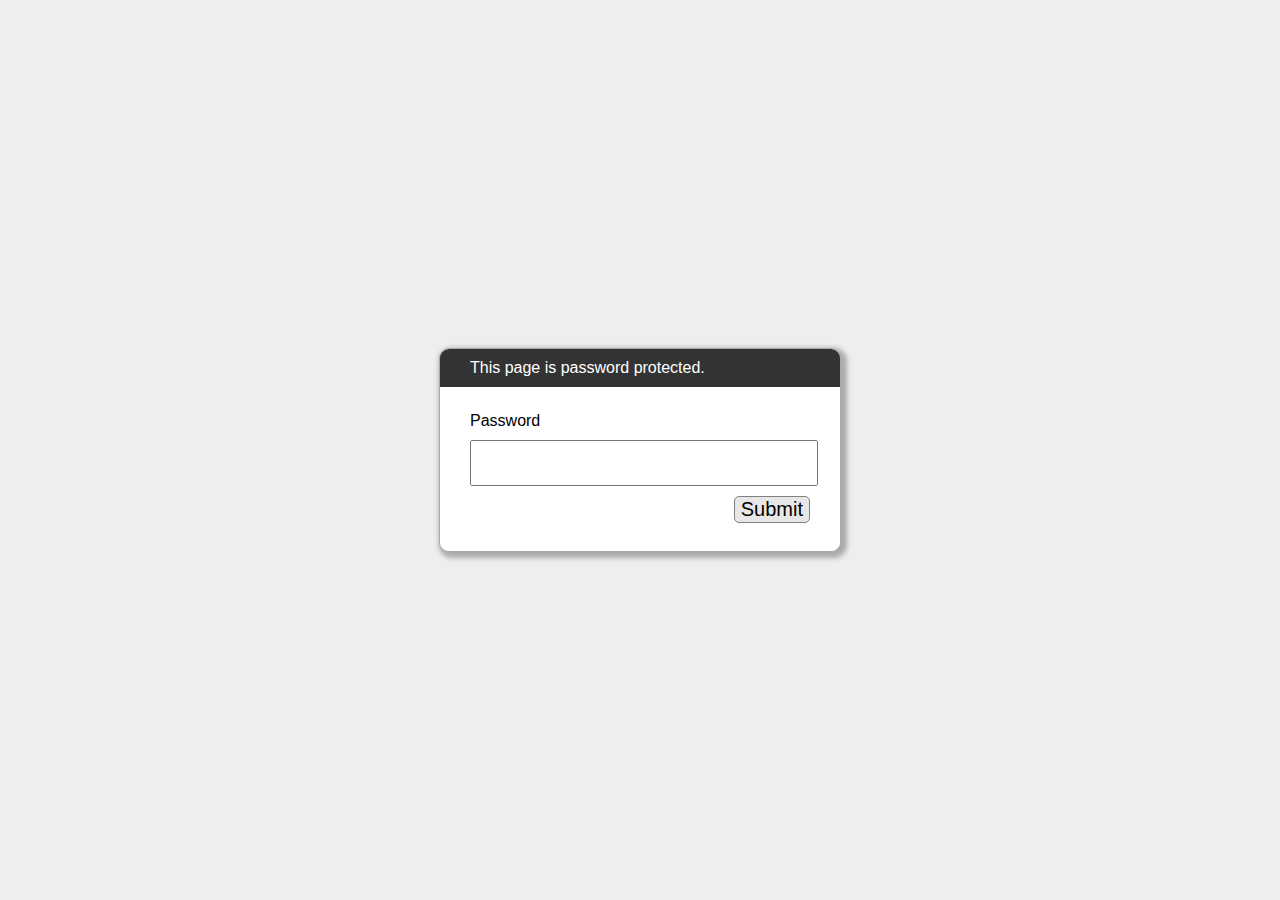
<file: private.html>
﻿<!DOCTYPE html>
<html lang="en">
  <head>
    <meta charset="utf-8">
    <meta name="viewport" content="width=device-width, initial-scale=1">
    <meta name="robots" content="noindex, nofollow">
    <title>Password Protected Page</title>
    <style>
        html, body {
            margin: 0;
            width: 100%;
            height: 100%;
            font-family: Arial, Helvetica, sans-serif;
        }
        #dialogText {
            padding: 10px 30px;
            color: white;
            background-color: #333333;
        }
        
        #dialogWrap {
            position: absolute;
            top: 0;
            left: 0;
            width: 100%;
            height: 100%;
            display: table;
            background-color: #EEEEEE;
        }
        
        #dialogWrapCell {
            display: table-cell;
            text-align: center;
            vertical-align: middle;
        }
        
        #mainDialog {
            max-width: 400px;
            margin: 5px;
            border: solid #AAAAAA 1px;
            border-radius: 10px;
            box-shadow: 3px 3px 5px 3px #AAAAAA;
            margin-left: auto;
            margin-right: auto;
            background-color: #FFFFFF;
            overflow: hidden;
            text-align: left;
        }
        #passArea {
            padding: 20px 30px;
            background-color: white;
        }
        #passArea > * {
            margin: 5px auto;
        }
        #pass {
            width: 100%;
            height: 40px;
            font-size: 30px;
        }
        
        #messageWrapper {
            float: left;
            vertical-align: middle;
            line-height: 30px;
        }
        
        .notifyText {
            display: none;
        }
        
        #invalidPass {
            color: red;
        }
        
        #success {
            color: green;
        }
        
        #submitPass {
            font-size: 20px;
            border-radius: 5px;
            background-color: #E7E7E7;
            border: solid gray 1px;
            float: right;
        }
        #contentFrame {
            position: absolute;
            top: 0;
            left: 0;
            width: 100%;
            height: 100%;
        }
    </style>
  </head>
  <body>
    <iframe id="contentFrame" frameBorder="0" allowfullscreen></iframe>
    <div id="dialogWrap">
        <div id="dialogWrapCell">
            <div id="mainDialog">
                <div id="dialogText">This page is password protected.</div>
                <div id="passArea">
                    <p id="passwordPrompt">Password</p>
                    <input id="pass" type="password" name="pass">
                    <div>
                        <span id="messageWrapper">
                            <span id="invalidPass" class="notifyText">Sorry, please try again.</span>
                            <span id="success" class="notifyText">Success!</span>
                            &nbsp;
                        </span>
                        <button id="submitPass" type="button">Submit</button>
                        <div style="clear: both;"></div>
                    </div>
                </div>
            </div>
        </div>
    </div>
    <script>
/*
CryptoJS v3.1.2
code.google.com/p/crypto-js
(c) 2009-2013 by Jeff Mott. All rights reserved.
code.google.com/p/crypto-js/wiki/License
*/
var CryptoJS=CryptoJS||function(u,p){var d={},l=d.lib={},s=function(){},t=l.Base={extend:function(a){s.prototype=this;var c=new s;a&&c.mixIn(a);c.hasOwnProperty("init")||(c.init=function(){c.$super.init.apply(this,arguments)});c.init.prototype=c;c.$super=this;return c},create:function(){var a=this.extend();a.init.apply(a,arguments);return a},init:function(){},mixIn:function(a){for(var c in a)a.hasOwnProperty(c)&&(this[c]=a[c]);a.hasOwnProperty("toString")&&(this.toString=a.toString)},clone:function(){return this.init.prototype.extend(this)}},
r=l.WordArray=t.extend({init:function(a,c){a=this.words=a||[];this.sigBytes=c!=p?c:4*a.length},toString:function(a){return(a||v).stringify(this)},concat:function(a){var c=this.words,e=a.words,j=this.sigBytes;a=a.sigBytes;this.clamp();if(j%4)for(var k=0;k<a;k++)c[j+k>>>2]|=(e[k>>>2]>>>24-8*(k%4)&255)<<24-8*((j+k)%4);else if(65535<e.length)for(k=0;k<a;k+=4)c[j+k>>>2]=e[k>>>2];else c.push.apply(c,e);this.sigBytes+=a;return this},clamp:function(){var a=this.words,c=this.sigBytes;a[c>>>2]&=4294967295<<
32-8*(c%4);a.length=u.ceil(c/4)},clone:function(){var a=t.clone.call(this);a.words=this.words.slice(0);return a},random:function(a){for(var c=[],e=0;e<a;e+=4)c.push(4294967296*u.random()|0);return new r.init(c,a)}}),w=d.enc={},v=w.Hex={stringify:function(a){var c=a.words;a=a.sigBytes;for(var e=[],j=0;j<a;j++){var k=c[j>>>2]>>>24-8*(j%4)&255;e.push((k>>>4).toString(16));e.push((k&15).toString(16))}return e.join("")},parse:function(a){for(var c=a.length,e=[],j=0;j<c;j+=2)e[j>>>3]|=parseInt(a.substr(j,
2),16)<<24-4*(j%8);return new r.init(e,c/2)}},b=w.Latin1={stringify:function(a){var c=a.words;a=a.sigBytes;for(var e=[],j=0;j<a;j++)e.push(String.fromCharCode(c[j>>>2]>>>24-8*(j%4)&255));return e.join("")},parse:function(a){for(var c=a.length,e=[],j=0;j<c;j++)e[j>>>2]|=(a.charCodeAt(j)&255)<<24-8*(j%4);return new r.init(e,c)}},x=w.Utf8={stringify:function(a){try{return decodeURIComponent(escape(b.stringify(a)))}catch(c){throw Error("Malformed UTF-8 data");}},parse:function(a){return b.parse(unescape(encodeURIComponent(a)))}},
q=l.BufferedBlockAlgorithm=t.extend({reset:function(){this._data=new r.init;this._nDataBytes=0},_append:function(a){"string"==typeof a&&(a=x.parse(a));this._data.concat(a);this._nDataBytes+=a.sigBytes},_process:function(a){var c=this._data,e=c.words,j=c.sigBytes,k=this.blockSize,b=j/(4*k),b=a?u.ceil(b):u.max((b|0)-this._minBufferSize,0);a=b*k;j=u.min(4*a,j);if(a){for(var q=0;q<a;q+=k)this._doProcessBlock(e,q);q=e.splice(0,a);c.sigBytes-=j}return new r.init(q,j)},clone:function(){var a=t.clone.call(this);
a._data=this._data.clone();return a},_minBufferSize:0});l.Hasher=q.extend({cfg:t.extend(),init:function(a){this.cfg=this.cfg.extend(a);this.reset()},reset:function(){q.reset.call(this);this._doReset()},update:function(a){this._append(a);this._process();return this},finalize:function(a){a&&this._append(a);return this._doFinalize()},blockSize:16,_createHelper:function(a){return function(b,e){return(new a.init(e)).finalize(b)}},_createHmacHelper:function(a){return function(b,e){return(new n.HMAC.init(a,
e)).finalize(b)}}});var n=d.algo={};return d}(Math);
(function(){var u=CryptoJS,p=u.lib.WordArray;u.enc.Base64={stringify:function(d){var l=d.words,p=d.sigBytes,t=this._map;d.clamp();d=[];for(var r=0;r<p;r+=3)for(var w=(l[r>>>2]>>>24-8*(r%4)&255)<<16|(l[r+1>>>2]>>>24-8*((r+1)%4)&255)<<8|l[r+2>>>2]>>>24-8*((r+2)%4)&255,v=0;4>v&&r+0.75*v<p;v++)d.push(t.charAt(w>>>6*(3-v)&63));if(l=t.charAt(64))for(;d.length%4;)d.push(l);return d.join("")},parse:function(d){var l=d.length,s=this._map,t=s.charAt(64);t&&(t=d.indexOf(t),-1!=t&&(l=t));for(var t=[],r=0,w=0;w<
l;w++)if(w%4){var v=s.indexOf(d.charAt(w-1))<<2*(w%4),b=s.indexOf(d.charAt(w))>>>6-2*(w%4);t[r>>>2]|=(v|b)<<24-8*(r%4);r++}return p.create(t,r)},_map:"ABCDEFGHIJKLMNOPQRSTUVWXYZabcdefghijklmnopqrstuvwxyz0123456789+/="}})();
(function(u){function p(b,n,a,c,e,j,k){b=b+(n&a|~n&c)+e+k;return(b<<j|b>>>32-j)+n}function d(b,n,a,c,e,j,k){b=b+(n&c|a&~c)+e+k;return(b<<j|b>>>32-j)+n}function l(b,n,a,c,e,j,k){b=b+(n^a^c)+e+k;return(b<<j|b>>>32-j)+n}function s(b,n,a,c,e,j,k){b=b+(a^(n|~c))+e+k;return(b<<j|b>>>32-j)+n}for(var t=CryptoJS,r=t.lib,w=r.WordArray,v=r.Hasher,r=t.algo,b=[],x=0;64>x;x++)b[x]=4294967296*u.abs(u.sin(x+1))|0;r=r.MD5=v.extend({_doReset:function(){this._hash=new w.init([1732584193,4023233417,2562383102,271733878])},
_doProcessBlock:function(q,n){for(var a=0;16>a;a++){var c=n+a,e=q[c];q[c]=(e<<8|e>>>24)&16711935|(e<<24|e>>>8)&4278255360}var a=this._hash.words,c=q[n+0],e=q[n+1],j=q[n+2],k=q[n+3],z=q[n+4],r=q[n+5],t=q[n+6],w=q[n+7],v=q[n+8],A=q[n+9],B=q[n+10],C=q[n+11],u=q[n+12],D=q[n+13],E=q[n+14],x=q[n+15],f=a[0],m=a[1],g=a[2],h=a[3],f=p(f,m,g,h,c,7,b[0]),h=p(h,f,m,g,e,12,b[1]),g=p(g,h,f,m,j,17,b[2]),m=p(m,g,h,f,k,22,b[3]),f=p(f,m,g,h,z,7,b[4]),h=p(h,f,m,g,r,12,b[5]),g=p(g,h,f,m,t,17,b[6]),m=p(m,g,h,f,w,22,b[7]),
f=p(f,m,g,h,v,7,b[8]),h=p(h,f,m,g,A,12,b[9]),g=p(g,h,f,m,B,17,b[10]),m=p(m,g,h,f,C,22,b[11]),f=p(f,m,g,h,u,7,b[12]),h=p(h,f,m,g,D,12,b[13]),g=p(g,h,f,m,E,17,b[14]),m=p(m,g,h,f,x,22,b[15]),f=d(f,m,g,h,e,5,b[16]),h=d(h,f,m,g,t,9,b[17]),g=d(g,h,f,m,C,14,b[18]),m=d(m,g,h,f,c,20,b[19]),f=d(f,m,g,h,r,5,b[20]),h=d(h,f,m,g,B,9,b[21]),g=d(g,h,f,m,x,14,b[22]),m=d(m,g,h,f,z,20,b[23]),f=d(f,m,g,h,A,5,b[24]),h=d(h,f,m,g,E,9,b[25]),g=d(g,h,f,m,k,14,b[26]),m=d(m,g,h,f,v,20,b[27]),f=d(f,m,g,h,D,5,b[28]),h=d(h,f,
m,g,j,9,b[29]),g=d(g,h,f,m,w,14,b[30]),m=d(m,g,h,f,u,20,b[31]),f=l(f,m,g,h,r,4,b[32]),h=l(h,f,m,g,v,11,b[33]),g=l(g,h,f,m,C,16,b[34]),m=l(m,g,h,f,E,23,b[35]),f=l(f,m,g,h,e,4,b[36]),h=l(h,f,m,g,z,11,b[37]),g=l(g,h,f,m,w,16,b[38]),m=l(m,g,h,f,B,23,b[39]),f=l(f,m,g,h,D,4,b[40]),h=l(h,f,m,g,c,11,b[41]),g=l(g,h,f,m,k,16,b[42]),m=l(m,g,h,f,t,23,b[43]),f=l(f,m,g,h,A,4,b[44]),h=l(h,f,m,g,u,11,b[45]),g=l(g,h,f,m,x,16,b[46]),m=l(m,g,h,f,j,23,b[47]),f=s(f,m,g,h,c,6,b[48]),h=s(h,f,m,g,w,10,b[49]),g=s(g,h,f,m,
E,15,b[50]),m=s(m,g,h,f,r,21,b[51]),f=s(f,m,g,h,u,6,b[52]),h=s(h,f,m,g,k,10,b[53]),g=s(g,h,f,m,B,15,b[54]),m=s(m,g,h,f,e,21,b[55]),f=s(f,m,g,h,v,6,b[56]),h=s(h,f,m,g,x,10,b[57]),g=s(g,h,f,m,t,15,b[58]),m=s(m,g,h,f,D,21,b[59]),f=s(f,m,g,h,z,6,b[60]),h=s(h,f,m,g,C,10,b[61]),g=s(g,h,f,m,j,15,b[62]),m=s(m,g,h,f,A,21,b[63]);a[0]=a[0]+f|0;a[1]=a[1]+m|0;a[2]=a[2]+g|0;a[3]=a[3]+h|0},_doFinalize:function(){var b=this._data,n=b.words,a=8*this._nDataBytes,c=8*b.sigBytes;n[c>>>5]|=128<<24-c%32;var e=u.floor(a/
4294967296);n[(c+64>>>9<<4)+15]=(e<<8|e>>>24)&16711935|(e<<24|e>>>8)&4278255360;n[(c+64>>>9<<4)+14]=(a<<8|a>>>24)&16711935|(a<<24|a>>>8)&4278255360;b.sigBytes=4*(n.length+1);this._process();b=this._hash;n=b.words;for(a=0;4>a;a++)c=n[a],n[a]=(c<<8|c>>>24)&16711935|(c<<24|c>>>8)&4278255360;return b},clone:function(){var b=v.clone.call(this);b._hash=this._hash.clone();return b}});t.MD5=v._createHelper(r);t.HmacMD5=v._createHmacHelper(r)})(Math);
(function(){var u=CryptoJS,p=u.lib,d=p.Base,l=p.WordArray,p=u.algo,s=p.EvpKDF=d.extend({cfg:d.extend({keySize:4,hasher:p.MD5,iterations:1}),init:function(d){this.cfg=this.cfg.extend(d)},compute:function(d,r){for(var p=this.cfg,s=p.hasher.create(),b=l.create(),u=b.words,q=p.keySize,p=p.iterations;u.length<q;){n&&s.update(n);var n=s.update(d).finalize(r);s.reset();for(var a=1;a<p;a++)n=s.finalize(n),s.reset();b.concat(n)}b.sigBytes=4*q;return b}});u.EvpKDF=function(d,l,p){return s.create(p).compute(d,
l)}})();
CryptoJS.lib.Cipher||function(u){var p=CryptoJS,d=p.lib,l=d.Base,s=d.WordArray,t=d.BufferedBlockAlgorithm,r=p.enc.Base64,w=p.algo.EvpKDF,v=d.Cipher=t.extend({cfg:l.extend(),createEncryptor:function(e,a){return this.create(this._ENC_XFORM_MODE,e,a)},createDecryptor:function(e,a){return this.create(this._DEC_XFORM_MODE,e,a)},init:function(e,a,b){this.cfg=this.cfg.extend(b);this._xformMode=e;this._key=a;this.reset()},reset:function(){t.reset.call(this);this._doReset()},process:function(e){this._append(e);return this._process()},
finalize:function(e){e&&this._append(e);return this._doFinalize()},keySize:4,ivSize:4,_ENC_XFORM_MODE:1,_DEC_XFORM_MODE:2,_createHelper:function(e){return{encrypt:function(b,k,d){return("string"==typeof k?c:a).encrypt(e,b,k,d)},decrypt:function(b,k,d){return("string"==typeof k?c:a).decrypt(e,b,k,d)}}}});d.StreamCipher=v.extend({_doFinalize:function(){return this._process(!0)},blockSize:1});var b=p.mode={},x=function(e,a,b){var c=this._iv;c?this._iv=u:c=this._prevBlock;for(var d=0;d<b;d++)e[a+d]^=
c[d]},q=(d.BlockCipherMode=l.extend({createEncryptor:function(e,a){return this.Encryptor.create(e,a)},createDecryptor:function(e,a){return this.Decryptor.create(e,a)},init:function(e,a){this._cipher=e;this._iv=a}})).extend();q.Encryptor=q.extend({processBlock:function(e,a){var b=this._cipher,c=b.blockSize;x.call(this,e,a,c);b.encryptBlock(e,a);this._prevBlock=e.slice(a,a+c)}});q.Decryptor=q.extend({processBlock:function(e,a){var b=this._cipher,c=b.blockSize,d=e.slice(a,a+c);b.decryptBlock(e,a);x.call(this,
e,a,c);this._prevBlock=d}});b=b.CBC=q;q=(p.pad={}).Pkcs7={pad:function(a,b){for(var c=4*b,c=c-a.sigBytes%c,d=c<<24|c<<16|c<<8|c,l=[],n=0;n<c;n+=4)l.push(d);c=s.create(l,c);a.concat(c)},unpad:function(a){a.sigBytes-=a.words[a.sigBytes-1>>>2]&255}};d.BlockCipher=v.extend({cfg:v.cfg.extend({mode:b,padding:q}),reset:function(){v.reset.call(this);var a=this.cfg,b=a.iv,a=a.mode;if(this._xformMode==this._ENC_XFORM_MODE)var c=a.createEncryptor;else c=a.createDecryptor,this._minBufferSize=1;this._mode=c.call(a,
this,b&&b.words)},_doProcessBlock:function(a,b){this._mode.processBlock(a,b)},_doFinalize:function(){var a=this.cfg.padding;if(this._xformMode==this._ENC_XFORM_MODE){a.pad(this._data,this.blockSize);var b=this._process(!0)}else b=this._process(!0),a.unpad(b);return b},blockSize:4});var n=d.CipherParams=l.extend({init:function(a){this.mixIn(a)},toString:function(a){return(a||this.formatter).stringify(this)}}),b=(p.format={}).OpenSSL={stringify:function(a){var b=a.ciphertext;a=a.salt;return(a?s.create([1398893684,
1701076831]).concat(a).concat(b):b).toString(r)},parse:function(a){a=r.parse(a);var b=a.words;if(1398893684==b[0]&&1701076831==b[1]){var c=s.create(b.slice(2,4));b.splice(0,4);a.sigBytes-=16}return n.create({ciphertext:a,salt:c})}},a=d.SerializableCipher=l.extend({cfg:l.extend({format:b}),encrypt:function(a,b,c,d){d=this.cfg.extend(d);var l=a.createEncryptor(c,d);b=l.finalize(b);l=l.cfg;return n.create({ciphertext:b,key:c,iv:l.iv,algorithm:a,mode:l.mode,padding:l.padding,blockSize:a.blockSize,formatter:d.format})},
decrypt:function(a,b,c,d){d=this.cfg.extend(d);b=this._parse(b,d.format);return a.createDecryptor(c,d).finalize(b.ciphertext)},_parse:function(a,b){return"string"==typeof a?b.parse(a,this):a}}),p=(p.kdf={}).OpenSSL={execute:function(a,b,c,d){d||(d=s.random(8));a=w.create({keySize:b+c}).compute(a,d);c=s.create(a.words.slice(b),4*c);a.sigBytes=4*b;return n.create({key:a,iv:c,salt:d})}},c=d.PasswordBasedCipher=a.extend({cfg:a.cfg.extend({kdf:p}),encrypt:function(b,c,d,l){l=this.cfg.extend(l);d=l.kdf.execute(d,
b.keySize,b.ivSize);l.iv=d.iv;b=a.encrypt.call(this,b,c,d.key,l);b.mixIn(d);return b},decrypt:function(b,c,d,l){l=this.cfg.extend(l);c=this._parse(c,l.format);d=l.kdf.execute(d,b.keySize,b.ivSize,c.salt);l.iv=d.iv;return a.decrypt.call(this,b,c,d.key,l)}})}();
(function(){for(var u=CryptoJS,p=u.lib.BlockCipher,d=u.algo,l=[],s=[],t=[],r=[],w=[],v=[],b=[],x=[],q=[],n=[],a=[],c=0;256>c;c++)a[c]=128>c?c<<1:c<<1^283;for(var e=0,j=0,c=0;256>c;c++){var k=j^j<<1^j<<2^j<<3^j<<4,k=k>>>8^k&255^99;l[e]=k;s[k]=e;var z=a[e],F=a[z],G=a[F],y=257*a[k]^16843008*k;t[e]=y<<24|y>>>8;r[e]=y<<16|y>>>16;w[e]=y<<8|y>>>24;v[e]=y;y=16843009*G^65537*F^257*z^16843008*e;b[k]=y<<24|y>>>8;x[k]=y<<16|y>>>16;q[k]=y<<8|y>>>24;n[k]=y;e?(e=z^a[a[a[G^z]]],j^=a[a[j]]):e=j=1}var H=[0,1,2,4,8,
16,32,64,128,27,54],d=d.AES=p.extend({_doReset:function(){for(var a=this._key,c=a.words,d=a.sigBytes/4,a=4*((this._nRounds=d+6)+1),e=this._keySchedule=[],j=0;j<a;j++)if(j<d)e[j]=c[j];else{var k=e[j-1];j%d?6<d&&4==j%d&&(k=l[k>>>24]<<24|l[k>>>16&255]<<16|l[k>>>8&255]<<8|l[k&255]):(k=k<<8|k>>>24,k=l[k>>>24]<<24|l[k>>>16&255]<<16|l[k>>>8&255]<<8|l[k&255],k^=H[j/d|0]<<24);e[j]=e[j-d]^k}c=this._invKeySchedule=[];for(d=0;d<a;d++)j=a-d,k=d%4?e[j]:e[j-4],c[d]=4>d||4>=j?k:b[l[k>>>24]]^x[l[k>>>16&255]]^q[l[k>>>
8&255]]^n[l[k&255]]},encryptBlock:function(a,b){this._doCryptBlock(a,b,this._keySchedule,t,r,w,v,l)},decryptBlock:function(a,c){var d=a[c+1];a[c+1]=a[c+3];a[c+3]=d;this._doCryptBlock(a,c,this._invKeySchedule,b,x,q,n,s);d=a[c+1];a[c+1]=a[c+3];a[c+3]=d},_doCryptBlock:function(a,b,c,d,e,j,l,f){for(var m=this._nRounds,g=a[b]^c[0],h=a[b+1]^c[1],k=a[b+2]^c[2],n=a[b+3]^c[3],p=4,r=1;r<m;r++)var q=d[g>>>24]^e[h>>>16&255]^j[k>>>8&255]^l[n&255]^c[p++],s=d[h>>>24]^e[k>>>16&255]^j[n>>>8&255]^l[g&255]^c[p++],t=
d[k>>>24]^e[n>>>16&255]^j[g>>>8&255]^l[h&255]^c[p++],n=d[n>>>24]^e[g>>>16&255]^j[h>>>8&255]^l[k&255]^c[p++],g=q,h=s,k=t;q=(f[g>>>24]<<24|f[h>>>16&255]<<16|f[k>>>8&255]<<8|f[n&255])^c[p++];s=(f[h>>>24]<<24|f[k>>>16&255]<<16|f[n>>>8&255]<<8|f[g&255])^c[p++];t=(f[k>>>24]<<24|f[n>>>16&255]<<16|f[g>>>8&255]<<8|f[h&255])^c[p++];n=(f[n>>>24]<<24|f[g>>>16&255]<<16|f[h>>>8&255]<<8|f[k&255])^c[p++];a[b]=q;a[b+1]=s;a[b+2]=t;a[b+3]=n},keySize:8});u.AES=p._createHelper(d)})();
    </script>
    <script>
/*
CryptoJS v3.1.2
code.google.com/p/crypto-js
(c) 2009-2013 by Jeff Mott. All rights reserved.
code.google.com/p/crypto-js/wiki/License
*/
var CryptoJS=CryptoJS||function(g,j){var e={},d=e.lib={},m=function(){},n=d.Base={extend:function(a){m.prototype=this;var c=new m;a&&c.mixIn(a);c.hasOwnProperty("init")||(c.init=function(){c.$super.init.apply(this,arguments)});c.init.prototype=c;c.$super=this;return c},create:function(){var a=this.extend();a.init.apply(a,arguments);return a},init:function(){},mixIn:function(a){for(var c in a)a.hasOwnProperty(c)&&(this[c]=a[c]);a.hasOwnProperty("toString")&&(this.toString=a.toString)},clone:function(){return this.init.prototype.extend(this)}},
q=d.WordArray=n.extend({init:function(a,c){a=this.words=a||[];this.sigBytes=c!=j?c:4*a.length},toString:function(a){return(a||l).stringify(this)},concat:function(a){var c=this.words,p=a.words,f=this.sigBytes;a=a.sigBytes;this.clamp();if(f%4)for(var b=0;b<a;b++)c[f+b>>>2]|=(p[b>>>2]>>>24-8*(b%4)&255)<<24-8*((f+b)%4);else if(65535<p.length)for(b=0;b<a;b+=4)c[f+b>>>2]=p[b>>>2];else c.push.apply(c,p);this.sigBytes+=a;return this},clamp:function(){var a=this.words,c=this.sigBytes;a[c>>>2]&=4294967295<<
32-8*(c%4);a.length=g.ceil(c/4)},clone:function(){var a=n.clone.call(this);a.words=this.words.slice(0);return a},random:function(a){for(var c=[],b=0;b<a;b+=4)c.push(4294967296*g.random()|0);return new q.init(c,a)}}),b=e.enc={},l=b.Hex={stringify:function(a){var c=a.words;a=a.sigBytes;for(var b=[],f=0;f<a;f++){var d=c[f>>>2]>>>24-8*(f%4)&255;b.push((d>>>4).toString(16));b.push((d&15).toString(16))}return b.join("")},parse:function(a){for(var c=a.length,b=[],f=0;f<c;f+=2)b[f>>>3]|=parseInt(a.substr(f,
2),16)<<24-4*(f%8);return new q.init(b,c/2)}},k=b.Latin1={stringify:function(a){var c=a.words;a=a.sigBytes;for(var b=[],f=0;f<a;f++)b.push(String.fromCharCode(c[f>>>2]>>>24-8*(f%4)&255));return b.join("")},parse:function(a){for(var c=a.length,b=[],f=0;f<c;f++)b[f>>>2]|=(a.charCodeAt(f)&255)<<24-8*(f%4);return new q.init(b,c)}},h=b.Utf8={stringify:function(a){try{return decodeURIComponent(escape(k.stringify(a)))}catch(b){throw Error("Malformed UTF-8 data");}},parse:function(a){return k.parse(unescape(encodeURIComponent(a)))}},
u=d.BufferedBlockAlgorithm=n.extend({reset:function(){this._data=new q.init;this._nDataBytes=0},_append:function(a){"string"==typeof a&&(a=h.parse(a));this._data.concat(a);this._nDataBytes+=a.sigBytes},_process:function(a){var b=this._data,d=b.words,f=b.sigBytes,l=this.blockSize,e=f/(4*l),e=a?g.ceil(e):g.max((e|0)-this._minBufferSize,0);a=e*l;f=g.min(4*a,f);if(a){for(var h=0;h<a;h+=l)this._doProcessBlock(d,h);h=d.splice(0,a);b.sigBytes-=f}return new q.init(h,f)},clone:function(){var a=n.clone.call(this);
a._data=this._data.clone();return a},_minBufferSize:0});d.Hasher=u.extend({cfg:n.extend(),init:function(a){this.cfg=this.cfg.extend(a);this.reset()},reset:function(){u.reset.call(this);this._doReset()},update:function(a){this._append(a);this._process();return this},finalize:function(a){a&&this._append(a);return this._doFinalize()},blockSize:16,_createHelper:function(a){return function(b,d){return(new a.init(d)).finalize(b)}},_createHmacHelper:function(a){return function(b,d){return(new w.HMAC.init(a,
d)).finalize(b)}}});var w=e.algo={};return e}(Math);
(function(){var g=CryptoJS,j=g.lib,e=j.WordArray,d=j.Hasher,m=[],j=g.algo.SHA1=d.extend({_doReset:function(){this._hash=new e.init([1732584193,4023233417,2562383102,271733878,3285377520])},_doProcessBlock:function(d,e){for(var b=this._hash.words,l=b[0],k=b[1],h=b[2],g=b[3],j=b[4],a=0;80>a;a++){if(16>a)m[a]=d[e+a]|0;else{var c=m[a-3]^m[a-8]^m[a-14]^m[a-16];m[a]=c<<1|c>>>31}c=(l<<5|l>>>27)+j+m[a];c=20>a?c+((k&h|~k&g)+1518500249):40>a?c+((k^h^g)+1859775393):60>a?c+((k&h|k&g|h&g)-1894007588):c+((k^h^
g)-899497514);j=g;g=h;h=k<<30|k>>>2;k=l;l=c}b[0]=b[0]+l|0;b[1]=b[1]+k|0;b[2]=b[2]+h|0;b[3]=b[3]+g|0;b[4]=b[4]+j|0},_doFinalize:function(){var d=this._data,e=d.words,b=8*this._nDataBytes,l=8*d.sigBytes;e[l>>>5]|=128<<24-l%32;e[(l+64>>>9<<4)+14]=Math.floor(b/4294967296);e[(l+64>>>9<<4)+15]=b;d.sigBytes=4*e.length;this._process();return this._hash},clone:function(){var e=d.clone.call(this);e._hash=this._hash.clone();return e}});g.SHA1=d._createHelper(j);g.HmacSHA1=d._createHmacHelper(j)})();
(function(){var g=CryptoJS,j=g.enc.Utf8;g.algo.HMAC=g.lib.Base.extend({init:function(e,d){e=this._hasher=new e.init;"string"==typeof d&&(d=j.parse(d));var g=e.blockSize,n=4*g;d.sigBytes>n&&(d=e.finalize(d));d.clamp();for(var q=this._oKey=d.clone(),b=this._iKey=d.clone(),l=q.words,k=b.words,h=0;h<g;h++)l[h]^=1549556828,k[h]^=909522486;q.sigBytes=b.sigBytes=n;this.reset()},reset:function(){var e=this._hasher;e.reset();e.update(this._iKey)},update:function(e){this._hasher.update(e);return this},finalize:function(e){var d=
this._hasher;e=d.finalize(e);d.reset();return d.finalize(this._oKey.clone().concat(e))}})})();
(function(){var g=CryptoJS,j=g.lib,e=j.Base,d=j.WordArray,j=g.algo,m=j.HMAC,n=j.PBKDF2=e.extend({cfg:e.extend({keySize:4,hasher:j.SHA1,iterations:1}),init:function(d){this.cfg=this.cfg.extend(d)},compute:function(e,b){for(var g=this.cfg,k=m.create(g.hasher,e),h=d.create(),j=d.create([1]),n=h.words,a=j.words,c=g.keySize,g=g.iterations;n.length<c;){var p=k.update(b).finalize(j);k.reset();for(var f=p.words,v=f.length,s=p,t=1;t<g;t++){s=k.finalize(s);k.reset();for(var x=s.words,r=0;r<v;r++)f[r]^=x[r]}h.concat(p);
a[0]++}h.sigBytes=4*c;return h}});g.PBKDF2=function(d,b,e){return n.create(e).compute(d,b)}})();
    </script>
    <script>
        /*! srcdoc-polyfill - v0.1.1 - 2013-03-01
        * http://github.com/jugglinmike/srcdoc-polyfill/
        * Copyright (c) 2013 Mike Pennisi; Licensed MIT */
        (function( window, document, undefined ) {
	
	        var idx, iframes;
	        var _srcDoc = window.srcDoc;
	        var isCompliant = !!("srcdoc" in document.createElement("iframe"));
	        var implementations = {
		        compliant: function( iframe, content ) {

			        if (content) {
				        iframe.setAttribute("srcdoc", content);
			        }
		        },
		        legacy: function( iframe, content ) {

			        var jsUrl;

			        if (!iframe || !iframe.getAttribute) {
				        return;
			        }

			        if (!content) {
				        content = iframe.getAttribute("srcdoc");
			        } else {
				        iframe.setAttribute("srcdoc", content);
			        }

			        if (content) {
				        // The value returned by a script-targeted URL will be used as
				        // the iFrame's content. Create such a URL which returns the
				        // iFrame element's `srcdoc` attribute.
				        jsUrl = "javascript: window.frameElement.getAttribute('srcdoc');";

				        iframe.setAttribute("src", jsUrl);

				        // Explicitly set the iFrame's window.location for
				        // compatability with IE9, which does not react to changes in
				        // the `src` attribute when it is a `javascript:` URL, for
				        // some reason
				        if (iframe.contentWindow) {
					        iframe.contentWindow.location = jsUrl;
				        }
			        }
		        }
	        };
	        var srcDoc = window.srcDoc = {
		        // Assume the best
		        set: implementations.compliant,
		        noConflict: function() {
			        window.srcDoc = _srcDoc;
			        return srcDoc;
		        }
	        };

	        // If the browser supports srcdoc, no shimming is necessary
	        if (isCompliant) {
		        return;
	        }

	        srcDoc.set = implementations.legacy;

	        // Automatically shim any iframes already present in the document
	        iframes = document.getElementsByTagName("iframe");
	        idx = iframes.length;

	        while (idx--) {
		        srcDoc.set( iframes[idx] );
	        }

        }( this, this.document ));
    </script>
    <script>
        var pl = {"salt":"7P5zBL7l06NNuLY32QBN3ChibLZCEnaVQJA1DTemWkw=","iv":"g7/+rCG413jKoXrw66Y2OQ==","data":"CkNJ/csUpFWdF3sbbsRqfnfgkz/DmP5x1A0Ges6oWkx7JjBFt/vBLmxYLXlR3Zg+gY3T8h1cDnMp1jOP6WzRfVo3Rmkzxu7bz1jD2HouGEuCJnxh6YwjzvhhfdljM3+vYckeUVDO8CbcnTEW5XsFhLK7mJagvph3PoXjinsgf5PODyj1b/2ums+3XQJ0g2LszHQZOdumiJmRKgX6zZ5L/uX8Z7mnK+W1gun4gqHYxwXeSsqGzjX6ETew/ZJeN1pbD1cojI/nWeUqhrTGZ8drKMGA10pHQtMmxA4lfNLFTE+2r+KJkHIr0GSfchsBnGAZAZ/nIcoWccqt3Rwuy6B8tATxpjIC67XoptZS6d0kb6kjS1vrK/FhgnTu93JoJEvU9Hz807mbNbXXAoNsvuCQ3+SsVKeDcip78Z5p2YG5T83TzB4c4XLSKMiVqaQ2KZWgidheJ0bwJi3T1FXI0Tsl0WFJxlqePBebie36wuySpSdVxpQ2WpbiwWATuOUvCBKSdXSosbLU6n85hNmNdS4CEe5n7jWYblVY3JJTYS7E/p03/wOdsddDXhRFz5to3k1LuRSHmntOaGl9hsFtqHkaj+CYOVJ4cKYkaOCHUpJEteBNMQnHTR4YxmJ9gTCr+k3jef2DquNdDfOFIHFEo1lMUvPdqDiYPBeGC0XIF5r/R1gBWIPxhlzk8+aaQTe1qRsS6BLAE22DF13PGf8jOgLqzpKQDvJBuXVu4KKkG0NSN3uxBtXpWzy9mrRu5He29qIltYf0re4SD6omSKfly2CguiKiOFV0xSEqV99bGAMbDAho50o42liMPVjLWB/Bk7jBWwOQ7pa9RLu1hxIeKU845/Fqu4idvnzsDoJniTaD2vpPSsCu2skB6Cp/JRLNfRn792ye0bMm9pqtjC30OXbJY2PS32MDNJ62vdXSMA2tnvEEH1KeN4Y40SXQFJcvzcnCR6UNgw2zDAYdZYS786QHQHzk/FUGi8r4b4W4KxZQTRqyjsri7Imz2hjEErgQc2xDTqF9OaBvNMjzJD48q6xUdEHljTPR5jqqbbrCIGg4pHGBrdSLZp/g2fhVqoCtKfuNL5HGv5YT6GEfqZzufGq/hnV0mM80ivStO4FlQZ3rKV7NoXd7Sqb8UM9TanaIoti7ma1yhWerCBs7zjkIVvZJrHpthpYEEPVMQDIxvk1NsgHuartxGNsIPvPxlmQ6wFNLrKAySxEre6ZXGcjhOMfGJsFr7QI8o5XnWQkqhyz24fp5hZqSrk9txWLX372hHr3j8SKapANRq4UjluJ/YSnpDJWZgCB900YsoZvFLr30S5NMbJUg4p3SvhQ5XiZ6vzU/[base64]/WA39RSmrRwfL9GhM92SHspLGmGgCZP5xbH5jCkWPUO1s+0c561UooNPkv5NdhbLOTcxAG/svkFiHjco3T2fwXAO9e6QWPJkUxTOdkPPIrblbu4dsLm0iXQnKcYWvgcSX7fpdHMWXFmDze7KvE/Kct1/uMZZ2E3kvNHSZJBTg6fnaPiom8albkJEbMR6aC6qzMdE4v6xM5Ct9YS0y+vDFyk7ssRU8KKY6CHRHAn2Sgx1ftat+BVJJqqAKWS0O/t2at8RurPKC4Kcom0Qe7xjGEm3b8vF81g+K3ZtpnknMiQYxtdHGWFWZUvDMBeIbjOLYxk1YNKvPLRbp3sx1R0TCmwlFT2RPW4E9Z/j7aLN2XHLk8wC2G0FztknaDCsGTCy1HhKJCTZ/[base64]/nF4m/USxnMi8rZFspYSzZw+Yi7rnuuV7rJ1XNdGrCvykVDKO8CrPP4LXE2PgoZI9Fa+ixDNs3FeJN0+Vv9YNZ/IrEGiE26HG7Fs/CRRnbHPpJYu/n7wSYz/UFSfnIUI9IL2NznArcCLxA83fgnBHIOAfuxV9jLpMLRv4LzVkdS0z5ZKL15fNXRrcqg0pjS8X2mstWLAP6Akd99x0JVLiqMs37ncWDRYhiLfIjMhTWAQ6wEMP6FAufmoDM/3fmSiT4ZnvreeciNHbUvFp74V18CUgcSvJlV2EKg3PDNMFv9hwCITt0dlxpYYtU41Fog6tQr9zGQ=="};
        
        var submitPass = document.getElementById('submitPass');
        var passEl = document.getElementById('pass');
        var invalidPassEl = document.getElementById('invalidPass');
        var successEl = document.getElementById('success');
        var contentFrame = document.getElementById('contentFrame');
        
        if (pl === "") {
            submitPass.disabled = true;
            passEl.disabled = true;
            alert("This page is meant to be used with the encryption tool. It doesn't work standalone.");
        }
        
        function doSubmit(evt) {
            try {
                var decrypted = decryptFile(CryptoJS.enc.Base64.parse(pl.data), passEl.value, CryptoJS.enc.Base64.parse(pl.salt), CryptoJS.enc.Base64.parse(pl.iv));
                if (decrypted === "") throw "No data returned";
                
                // Set default iframe link targets to _top so all links break out of the iframe
                decrypted = decrypted.replace("<head>", "<head><base href=\".\" target=\"_top\">");
                
                srcDoc.set(contentFrame, decrypted);
                
                successEl.style.display = "inline";
                passEl.disabled = true;
                submitPass.disabled = true;
                setTimeout(function() {
                    dialogWrap.style.display = "none";
                }, 1000);
            } catch (e) {
                invalidPassEl.style.display = "inline";
                passEl.value = "";
            }
        }
        
        submitPass.onclick = doSubmit;
        passEl.onkeypress = function(e){
            if (!e) e = window.event;
            var keyCode = e.keyCode || e.which;
            invalidPassEl.style.display = "none";
            if (keyCode == '13'){
              // Enter pressed
              doSubmit();
              return false;
            }
        }
        
        function decryptFile(contents, password, salt, iv) {
            var _cp = CryptoJS.lib.CipherParams.create({
                ciphertext: contents
            });
            var key = CryptoJS.PBKDF2(password, salt, { keySize: 256/32, iterations: 100 });
            var decrypted = CryptoJS.AES.decrypt(_cp, key, {iv: iv});
            
            return decrypted.toString(CryptoJS.enc.Utf8);
        }
    </script>
  </body>
</html>
</file>
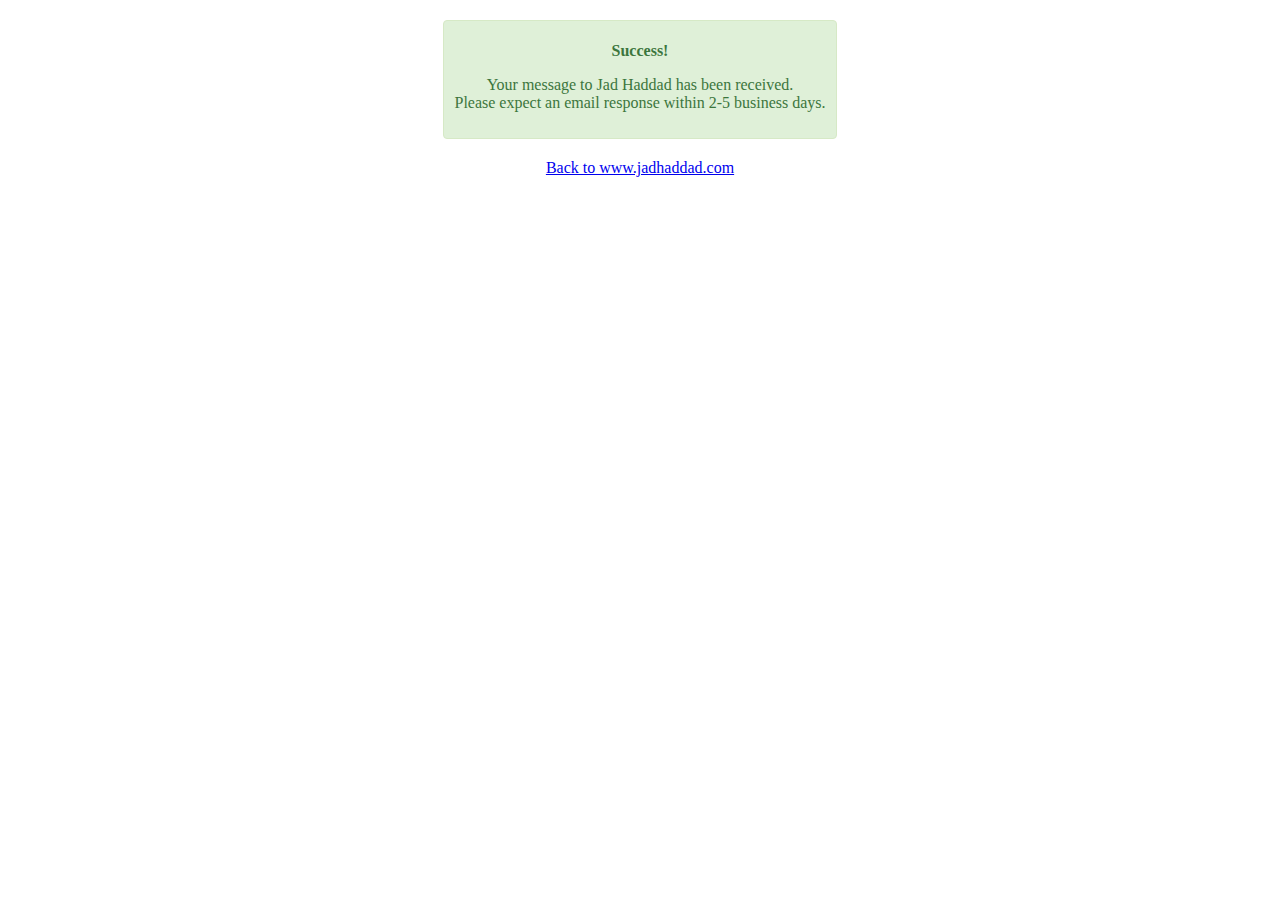
<file: assets/success.html>
<!doctype html>
<html lang="en">
<head>
  <meta charset="utf-8">
  <meta name="viewport" content="width=device-width, initial-scale=1">
  <meta name="robots" content="noindex, nofollow">
  <title>Success!</title>
  <style>
    .wrap {
        margin: 20px auto;
        text-align: center;
    }
    .success {
        display: inline-block;
        color: #3c763d;
        background-color: #dff0d8;
        border: 1px solid #d6e9c6;
        border-radius: 4px;
        margin-bottom: 10px;
        max-width: 570px;
    }
    .success h1 {
        font-size: 1em;
    }
    .success, .back {
        padding: 10px;
    }
  </style>
</head>
<body>
    <div class="wrap">
        <div class="success">
            <h1>Success!</h1>
            <p>Your message to Jad Haddad has been received.<br>Please expect an email response within 2-5 business days.</p>
        </div>
        <div class="back">
            <a href="jadhaddad.com">Back to www.jadhaddad.com</a>
        </div>
    </div>
</body>
</html>
</file>
